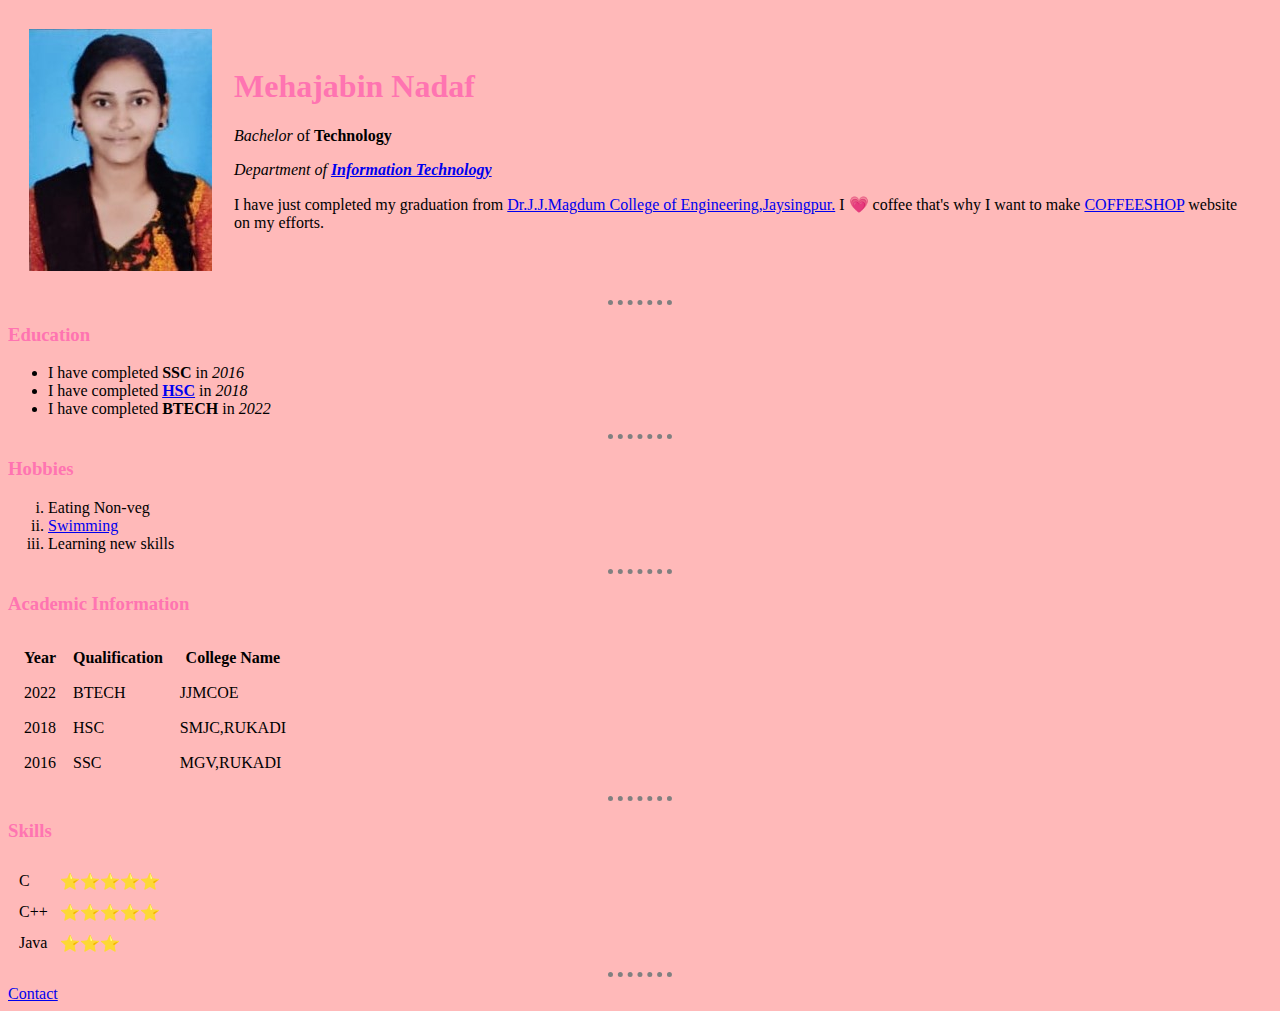
<file: Personal Site/index.html>
<html>
    <head>
        <title>Mehajabin's Personal Site</title>
        <link rel="stylesheet" href="CSS/styles.css">
    </head>
    


    <body>
        <table cellspacing="20">
            <tr>
                <td> <img src="mypic.jpg" alt="It's not me" ></td>
                <td> <h1>Mehajabin Nadaf</h1>
                    <p><em>Bachelor</em> of <strong>Technology</strong></p>
                    <p><em>Department of <strong><a href="https://en.wikipedia.org/wiki/Information_technology">Information Technology</a></strong></em></p>
                    <p>I have just completed my graduation from <a href="https://www.jjmcoe.ac.in/">Dr.J.J.Magdum College of Engineering,Jaysingpur.</a> I 💗 coffee that's why I want to make <a href="https://en.wikipedia.org/wiki/Coffeehouse">COFFEESHOP</a> website on my efforts.</p></td>
            </tr>
        </table>
        <hr>
        <h3>Education</h3>
        <ul>
            <li>I have completed <strong>SSC</strong> in <em>2016</em></li>
            <li>I have completed <strong><a href="https://www.mahahsscboard.in/">HSC</a></strong> in <em>2018</em></li>
            <li>I have completed <strong>BTECH</strong> in <em>2022</em></li>
        </ul>
         <hr>
         <h3>Hobbies</h3>
         <ol type="i">
            <li>Eating Non-veg</li>
            <li><a href="https://en.wikipedia.org/wiki/Swimming_(sport)">Swimming</a></li>
            <li>Learning new skills</li>
         </ol>
         <hr>
         <h3>Academic Information</h3>
         <table cellspacing="15">
            <thead>
               <tr>
                 <th>Year</th>
                 <th>Qualification</th>
                 <th>College Name</th>
               </tr>
            </thead>
            <tr>
                <td>2022</td>
                <td>BTECH</td>
                <td>JJMCOE</td>
            </tr>
            <tr>
                <td>2018</td>
                <td>HSC</td>
                <TD>SMJC,RUKADI</TD>
            </tr>
            <tr>
                <td>2016</td>
                <td>SSC</td>
                <TD>MGV,RUKADI</TD>
            </tr>
         </table>
         <hr>
         <h3>Skills</h3>
         <table cellspacing="10">
            
            <tr>
                <td>C</td>
                <td>⭐⭐⭐⭐⭐</td>
            </tr>
            <tr>
                <td>C++</td>
                <td>⭐⭐⭐⭐⭐</td>
            </tr>
            <tr>
                <td>Java</td>
                <td>⭐⭐⭐</td>
            </tr>
         </table>
         <hr>
         <a href="contactme.html">Contact</a>
    </body>
</html>
</file>
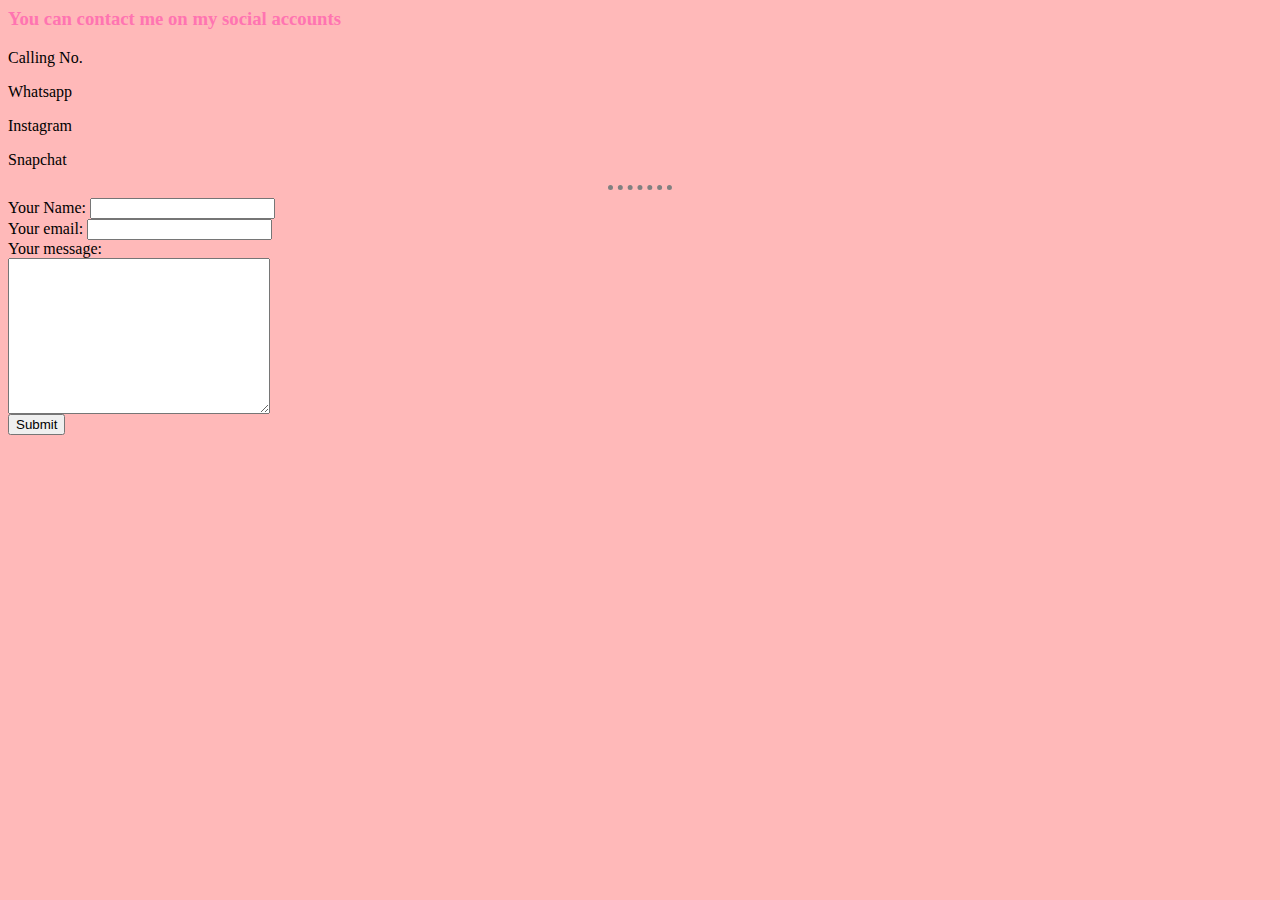
<file: Personal Site/contactme.html>
<html lang="en">
<head>
    <meta charset="UTF-8">
    <title>Contact Me</title>
    <link rel="stylesheet" href="CSS/styles.css">
</head>
<body>
    <h3>You can contact me on my social accounts</h3>
    <p>Calling No.</p>
    <p>Whatsapp</p>
    <p>Instagram</p>
    <p>Snapchat</p>
    <hr>
    <form action="mailto:name@email.com" method="post">
        <label for="">Your Name:</label>
        <input type="text"><br>
        <label for=""> Your email:</label>
        <input type="email" name="Your email" id=""><br>
        <label for="">Your message:</label><br>
        <textarea name="Your message" id="" cols="30" rows="10"></textarea><br>
        <input type="submit">

    </form>
</body>
</html>
</file>
<file: Personal Site/CSS/styles.css>
body{
 background-color:#FFB9B9 ;
}

hr{
            border-style: none;
            border-top-style: dotted;
            border-color: gray;
            border-width: 5px;
            width: 5%;
}

h1{
    color: #FF74B1;
}

h3{
    color: #FF74B1;
}
</file>
